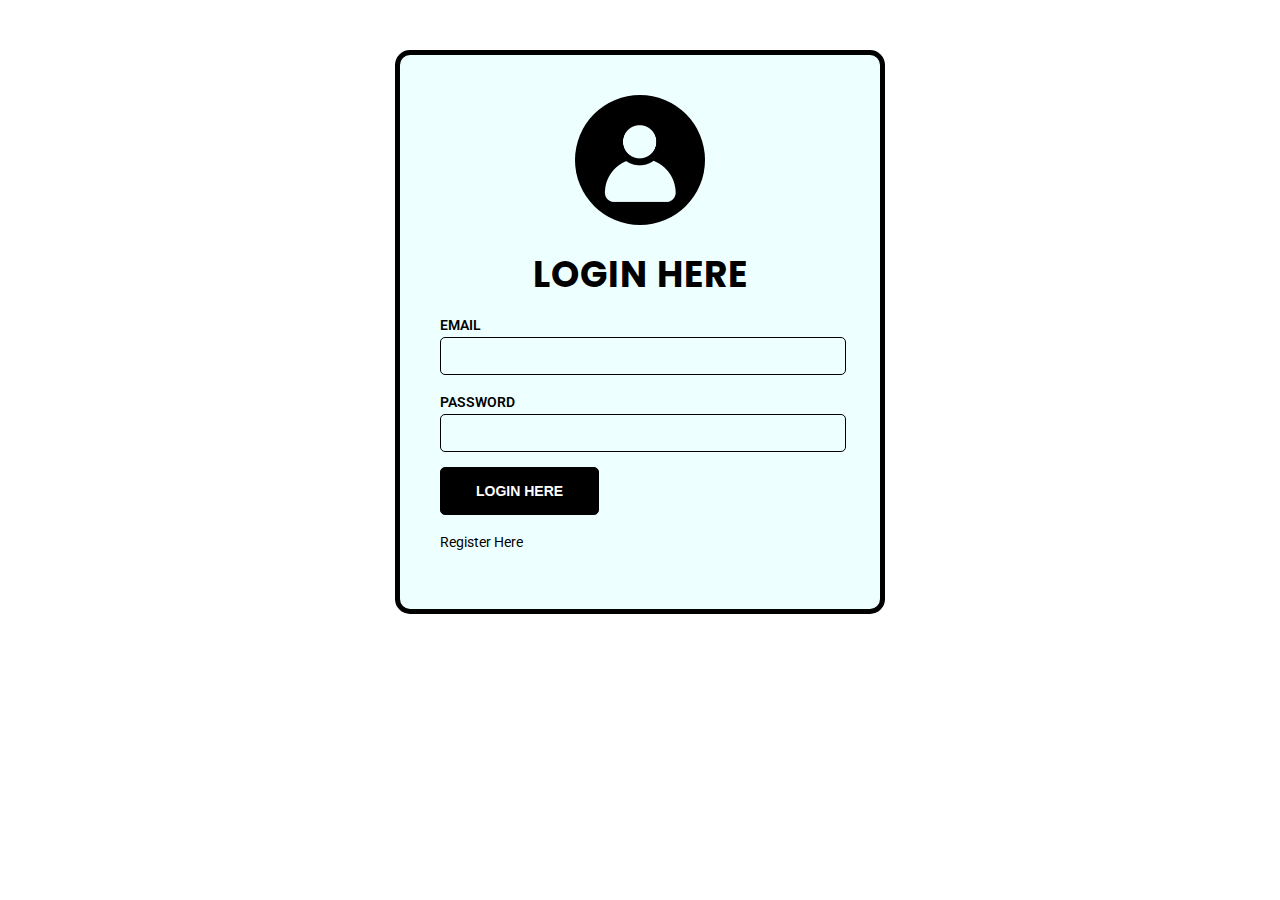
<file: 2/index.html>
<!DOCTYPE html>
<html lang="en">
<head>
	<meta charset="UTF-8">
	<meta name="viewport" content="width=device-width, initial-scale=1.0">
	<title>Login form</title>
	<link rel="stylesheet" href="css/style.css">
        <link href="https://fonts.googleapis.com/css2?family=Poppins:wght@100;200;300;400;500;600;700;800;900&family=Roboto:wght@100;300;400;500;700;900&display=swap" rel="stylesheet">
</head>
<body>
	<div class="login-box">
		
	<form action="" class="login">

	<div class="avater">
		<img src="images/avater.png" alt="">
		
	</div>
	<h1>Login Here</h1>

	<div class="form-group">

		<label for="">Email</label>
		<input type="email" class="form-control"> 
	</div>
	
	<div class="form-group">
		<label for="">Password</label>
		<input type="Password" class="form-control"> 
	</div>
	<div class="form-group">
		<input type="submit" value="login here" class="btn-primary"> 
			</div>
			<div class="form-group">
				<a href="register.html">Register Here</a>
		

			</div>
		</form>
	</div>
</body>
</html>
</file>
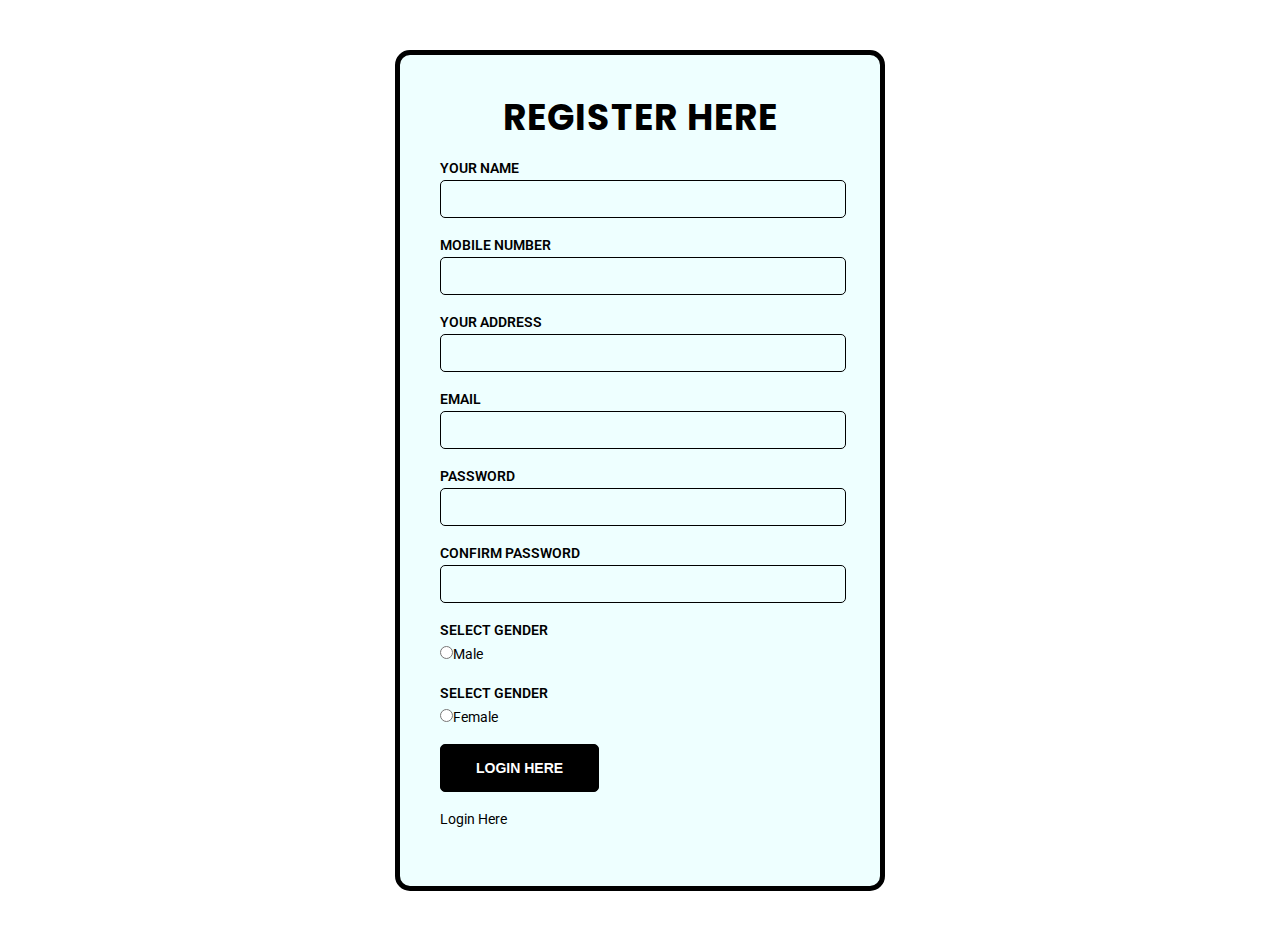
<file: 2/register.html>
<!DOCTYPE html>
<html lang="en">
<head>
	<meta charset="UTF-8">
	<meta name="viewport" content="width=device-width, initial-scale=1.0">
	<title>Login form</title>
	<link rel="stylesheet" href="css/style.css">
        <link href="https://fonts.googleapis.com/css2?family=Poppins:wght@100;200;300;400;500;600;700;800;900&family=Roboto:wght@100;300;400;500;700;900&display=swap" rel="stylesheet">
</head>
<body>
	<div class="login-box">
		
	<form action="" class="login">

	<h1>Register Here</h1>
	<div class="form-group">

		<label for="">Your Name</label>
		<input type="text" class="form-control"> 
	</div>
	<div class="form-group">

		<label for="">Mobile Number</label>
		<input type="text" class="form-control"> 
	</div>
	<div class="form-group">

		<label for="">Your Address</label>
		<input type="Address" class="form-control"> 
	</div>

	<div class="form-group">

		<label for="">Email</label>
		<input type="email" class="form-control"> 
	</div>
	
	<div class="form-group">
		<label for="">Password</label>
		<input type="Password" class="form-control"> 
	</div>
	<div class="form-group">

		<label for="">Confirm Password</label>
		<input type="Password" class="form-control"> 
	</div>
	<div class="form-group">

		<label for="">Select Gender</label>
		<input type="radio" name="gender">Male
	</div>
	<div class="form-group">

		<label for="">Select Gender</label>
		<input type="radio" name="gender">Female
	</div>

	<div class="form-group">
		<input type="submit" value="login here" class="btn-primary"> 
			</div>
			<div class="form-group">
				<a href="index.html">Login Here</a>
		

			</div>
		</form>
	</div>
</body>
</html>
</file>
<file: 2/css/style.css>
*{
	margin: 0px;
	padding: 0px;

}
body{

	font-size: 14px;
	line-height: 24px;
	font-family: 'Roboto', sans-serif;
}
h1, h2, h3, h4, h5, h6{

	font-family: 'Poppins', sans-serif;
}
.login-box{
	width: 400px;
	margin: 50px auto;
	background: #eff;
	padding: 40px;
	border: 5px solid #000;
    border-radius: 15px;

}
.login{
	width: 100%;
	
}
.login .avater{
	width: 100%;
	text-align: center;
}
.login .avater img{
	width: 130px;
	height: 130px;
	border-radius: 100%;
	
	margin: 0px 0px 20px;
}
.login h1{
	font-size: 36px;
	line-height: 46px;
	text-align: center;
	text-transform: uppercase;
	letter-spacing: 1px;
}
.login .form-group{
	width: 100%;
	margin: 15px 0px;
}
.login .form-group label{
	display: block;
	font-size: 14px;
	line-height: 24px;
	font-weight:600;
	text-transform: uppercase;
	color: #000;
}
.login .form-group .form-control{
	width: 96%;
	padding: 10px;
	border: 1.5px solid #000;
	border-radius: 5px;
	background: transparent;
	font-size: 14px;
	font-weight: 400;
	color: #000;
}
.login .form-group .btn-primary{
	padding: 15px 35px;
	font-size: 14px;
	font-weight: 600;
	text-transform: uppercase;
	border-radius: 5px;
	border: 1px solid #000;
	background: #000;
	color: #fff;
	transition: 0.5s;
}
.login .form-group .btn-primary:hover{
	border: 1px solid #000;
	background: transparent;
	color: #000;
	cursor: pointer;

}

.login .form-group a{
	font-size: 14px;
	color: #000;
	text-decoration: none;
	transition: 0.7s;
}
.login .form-group a:hover{
	color: skyblue;
}
</file>
